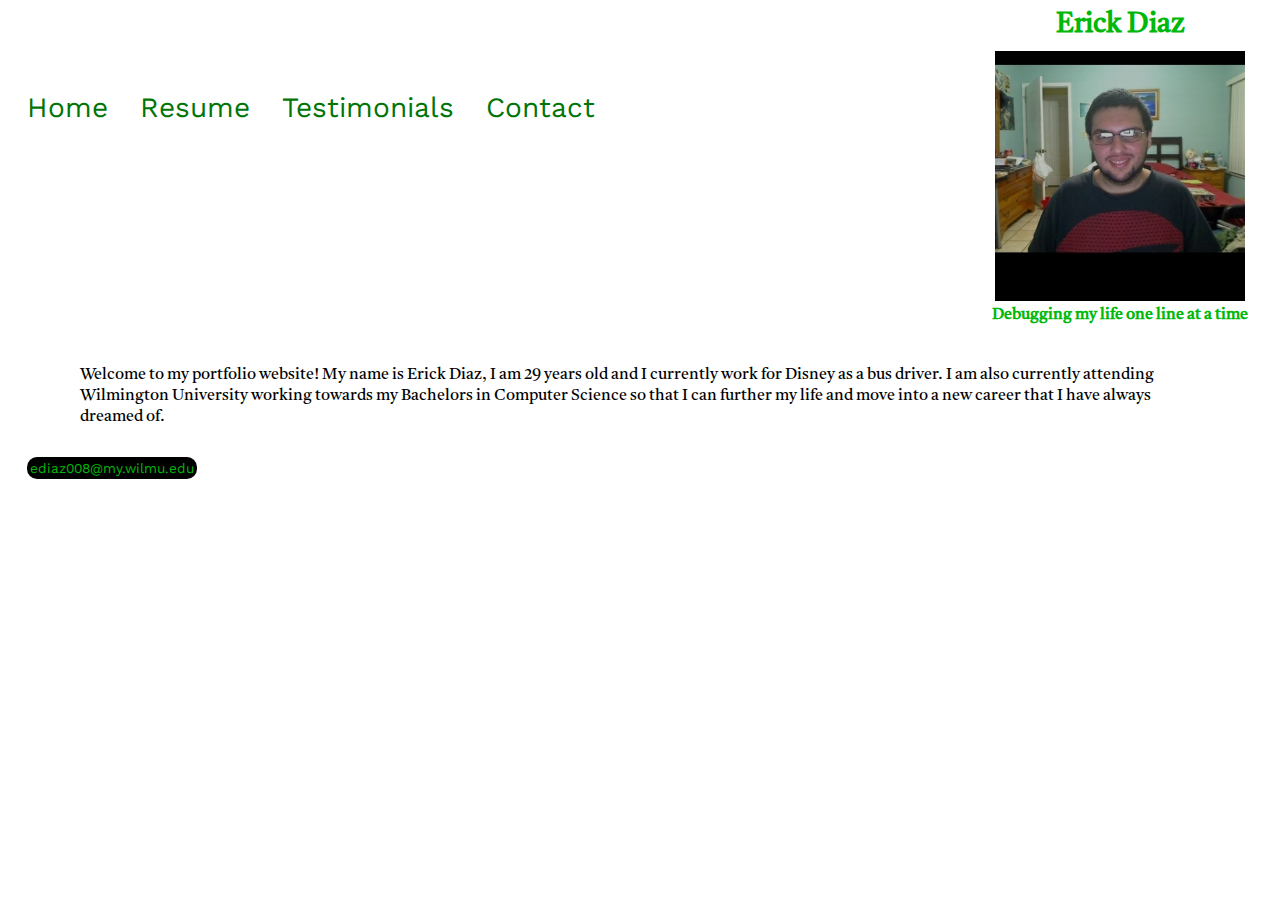
<file: portfolio/index.html>
<!DOCTYPE html>
<!--Erick Diaz index.html 06/24/2022-->
<html lang="en">

    <head>

        <title>Home &#9475; Erick's Portfolio</title>

        <meta charset="utf-8">

        <meta name="viewport" content="width=device-width, initial-scale=1">

        <link rel="stylesheet" href="css/styles.css">

        <link rel="preconnect" href="https://fonts.googleapis.com">

        <link rel="preconnect" href="https://fonts.gstatic.com" crossorigin>

        <link href="https://fonts.googleapis.com/css2?family=Open+Sans:wght@300&family=Tiro+Devanagari+Marathi&family=Work+Sans&display=swap" rel="stylesheet">

    </head>

    <body>

        <div id="container">

            <header>

                <p>Erick Diaz</p>

                <figure>

                    <img class="erick" src="images/erick.jpg" alt="Picture of Erick Diaz">

                    <figcaption class="tagline">Debugging my life one line at a time</figcaption>
                
                </figure>

            </header>

            <nav>

                <ul>

                    <li><a href="index.html">Home</a></li>
                    <li><a href="resume.html">Resume</a></li>
                    <li><a href="testimonials.html">Testimonials</a></li>
                    <li><a href="contact.html">Contact</a></li>

                </ul>

            </nav>

            <!--The main element section is where you add the main content of the webpage-->
            <main>

                <p>Welcome to my portfolio website! My name is Erick Diaz, I am 29 years old and I currently work for Disney as a bus driver. 
                I am also currently attending Wilmington University working towards my Bachelors in Computer Science so that I can further my life and 
                move into a new career that I have always dreamed of.</p>

            </main>

            <footer>
                <a class="links" href="mailto:ediaz008@my.wilmu.edu">ediaz008@my.wilmu.edu</a>
            </footer>

        </div>

    </body>

</html>
</file>
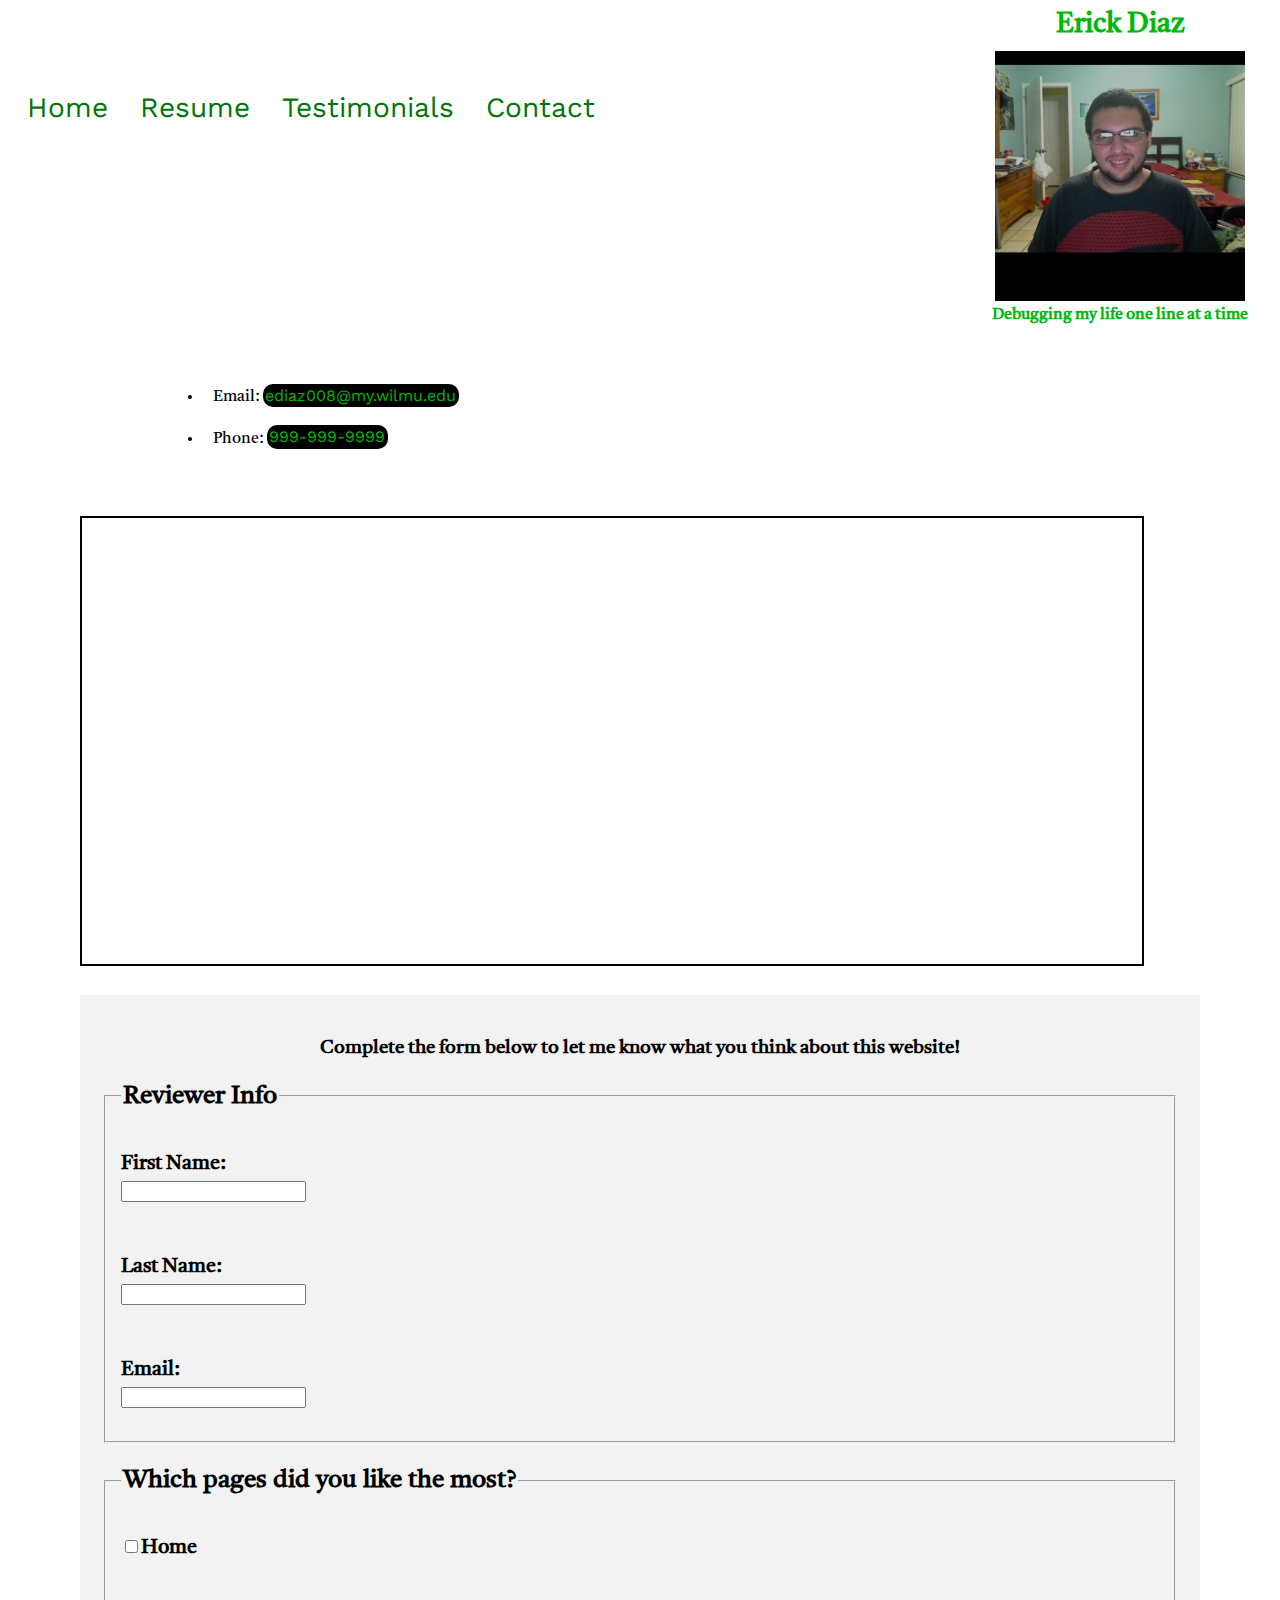
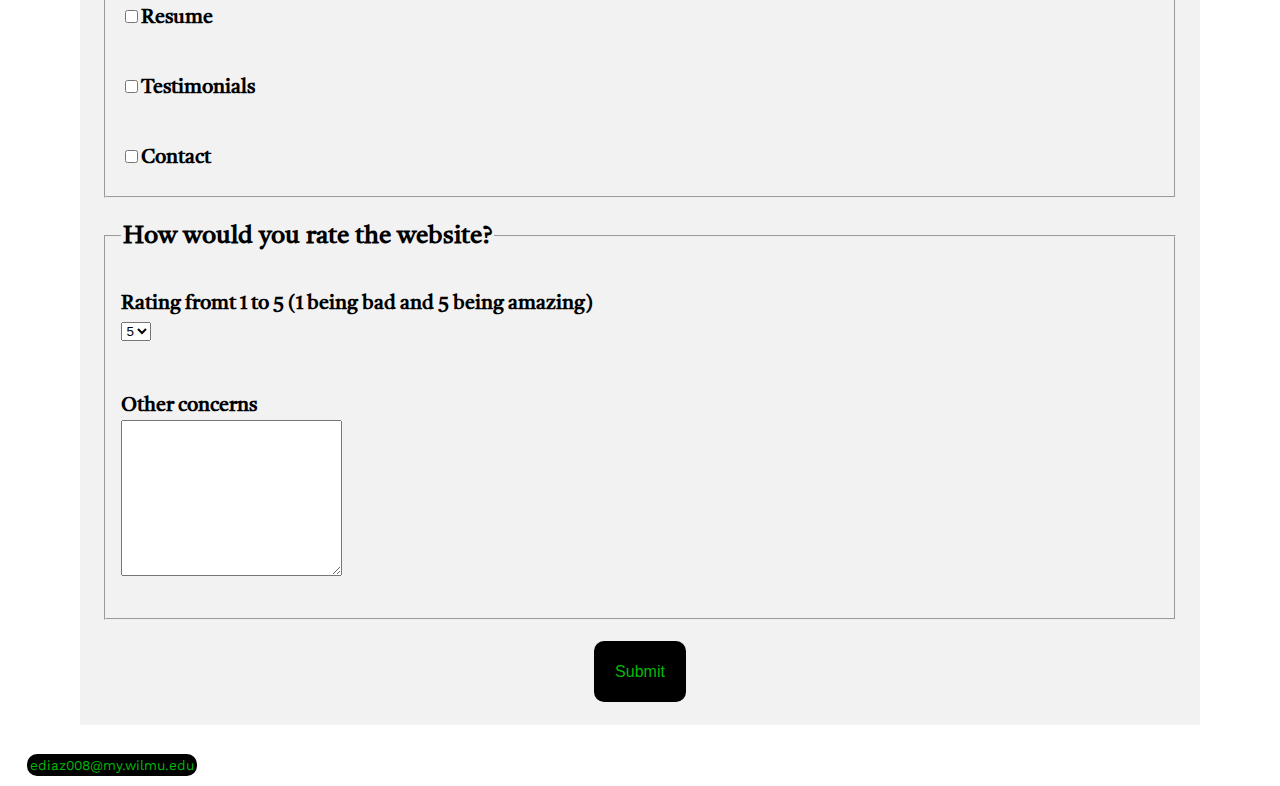
<file: portfolio/contact.html>
<!DOCTYPE html>
<!--Erick Diaz contact.html 06/24/2022-->
<html lang="en">

    <head>

        <title>Contact &#9475; Erick's Portfolio</title>

        <meta charset="utf-8">

        <meta name="viewport" content="width=device-width, initial-scale=1">

        <link rel="stylesheet" href="css/styles.css">

        <link rel="preconnect" href="https://fonts.googleapis.com">

        <link rel="preconnect" href="https://fonts.gstatic.com" crossorigin>

        <link href="https://fonts.googleapis.com/css2?family=Open+Sans:wght@300&family=Tiro+Devanagari+Marathi&family=Work+Sans&display=swap" rel="stylesheet">

    </head>

    <body>

        <div id="container">

            <header>

                <p>Erick Diaz</p>

                <figure>

                    <img class="erick" src="images/erick.jpg" alt="Picture of Erick Diaz">

                    <figcaption class="tagline">Debugging my life one line at a time</figcaption>
                
                </figure>

            </header>

            <nav>

                <ul>

                    <li><a href="index.html">Home</a></li>
                    <li><a href="resume.html">Resume</a></li>
                    <li><a href="testimonials.html">Testimonials</a></li>
                    <li><a href="contact.html">Contact</a></li>

                </ul>

            </nav>

            <!--The main element section is where you add the main content of the webpage-->
            <main>  

                <div class="mobile">

                    <ul>

                        <li>Email: <a class="links" href="mailto:ediaz008@my.wilmu.edu">ediaz008@my.wilmu.edu</a></li>
                        <li>Phone: <a class="links" href="tel+19999999999">999-999-9999</a></li>

                    </ul>
                
                </div>

                <div class="tablet-desktop">

                    <ul>

                        <li>Email: <a class="links" href="mailto:ediaz008@my.wilmu.edu">ediaz008@my.wilmu.edu</a></li>
                        <li>Phone: <span class="links">999-999-9999</span></li>

                    </ul>

                </div>

                <iframe class="map" src="https://www.google.com/maps/embed?pb=!1m18!1m12!1m3!1d3070.517856682276!2d-75.58837138436706!3d39.68305900785436!2m3!1f0!2f0!3f0!3m2!1i1024!2i768!4f13.1!3m3!1m2!1s0x89c703b029435bd7%3A0x69caf90a30303dee!2s320%20N%20Dupont%20Hwy%2C%20New%20Castle%2C%20DE%2019720!5e0!3m2!1sen!2sus!4v1653646459486!5m2!1sen!2sus" width="600" height="450" allowfullscreen="" loading="lazy" referrerpolicy="no-referrer-when-downgrade"></iframe>

                <div id="form">

                    <h3>Complete the form below to let me know what you think about this website!</h3>
                    
                    <form action="mailto:ediaz008@my.wilmu.edu" method="post">

                        <fieldset>

                            <legend>Reviewer Info</legend>

                            <label for="fName">First Name:</label>
                            <input type="text" name="fName" id="fName" required>

                            <label for="lName">Last Name:</label>
                            <input type="text" name="lName" id="lName" required>

                            <label for="email">Email:</label>
                            <input type="email" name="email" id="email" required>

                        </fieldset>

                        <fieldset>

                            <legend>Which pages did you like the most?</legend>

                            <label for="index"><input type="checkbox" name="favorite" id="index" value="Home">Home</label>

                            <label for="resume"><input type="checkbox" name="favorite" id="resume" value="Resume">Resume</label>

                            <label for="testimonials"><input type="checkbox" name="favorite" id="testimonials" value="Testimonials">Testimonials</label>

                            <label for="contact"><input type="checkbox" name="favorite" id="contact" value="Contact">Contact</label>

                        </fieldset>

                        <fieldset>

                            <legend>How would you rate the website?</legend>

                            <label for="rating">Rating fromt 1 to 5 (1 being bad and 5 being amazing)</label>

                            <select name="rating" id="rating">

                                <option value="5">5</option>
                                <option value="4">4</option>
                                <option value="3">3</option>
                                <option value="2">2</option>
                                <option value="1">1</option>

                            </select>

                            <label for="review">Other concerns</label>

                            <textarea id="review" name="review" rows="10" cols="25"></textarea>

                        </fieldset>

                        <input type="submit" id="submit" value="Submit" class="button">

                    </form>

                </div>
            
            </main>

            <footer>
                <a class="links" href="mailto:ediaz008@my.wilmu.edu">ediaz008@my.wilmu.edu</a>
            </footer>

        </div>

    </body>

</html>
</file>
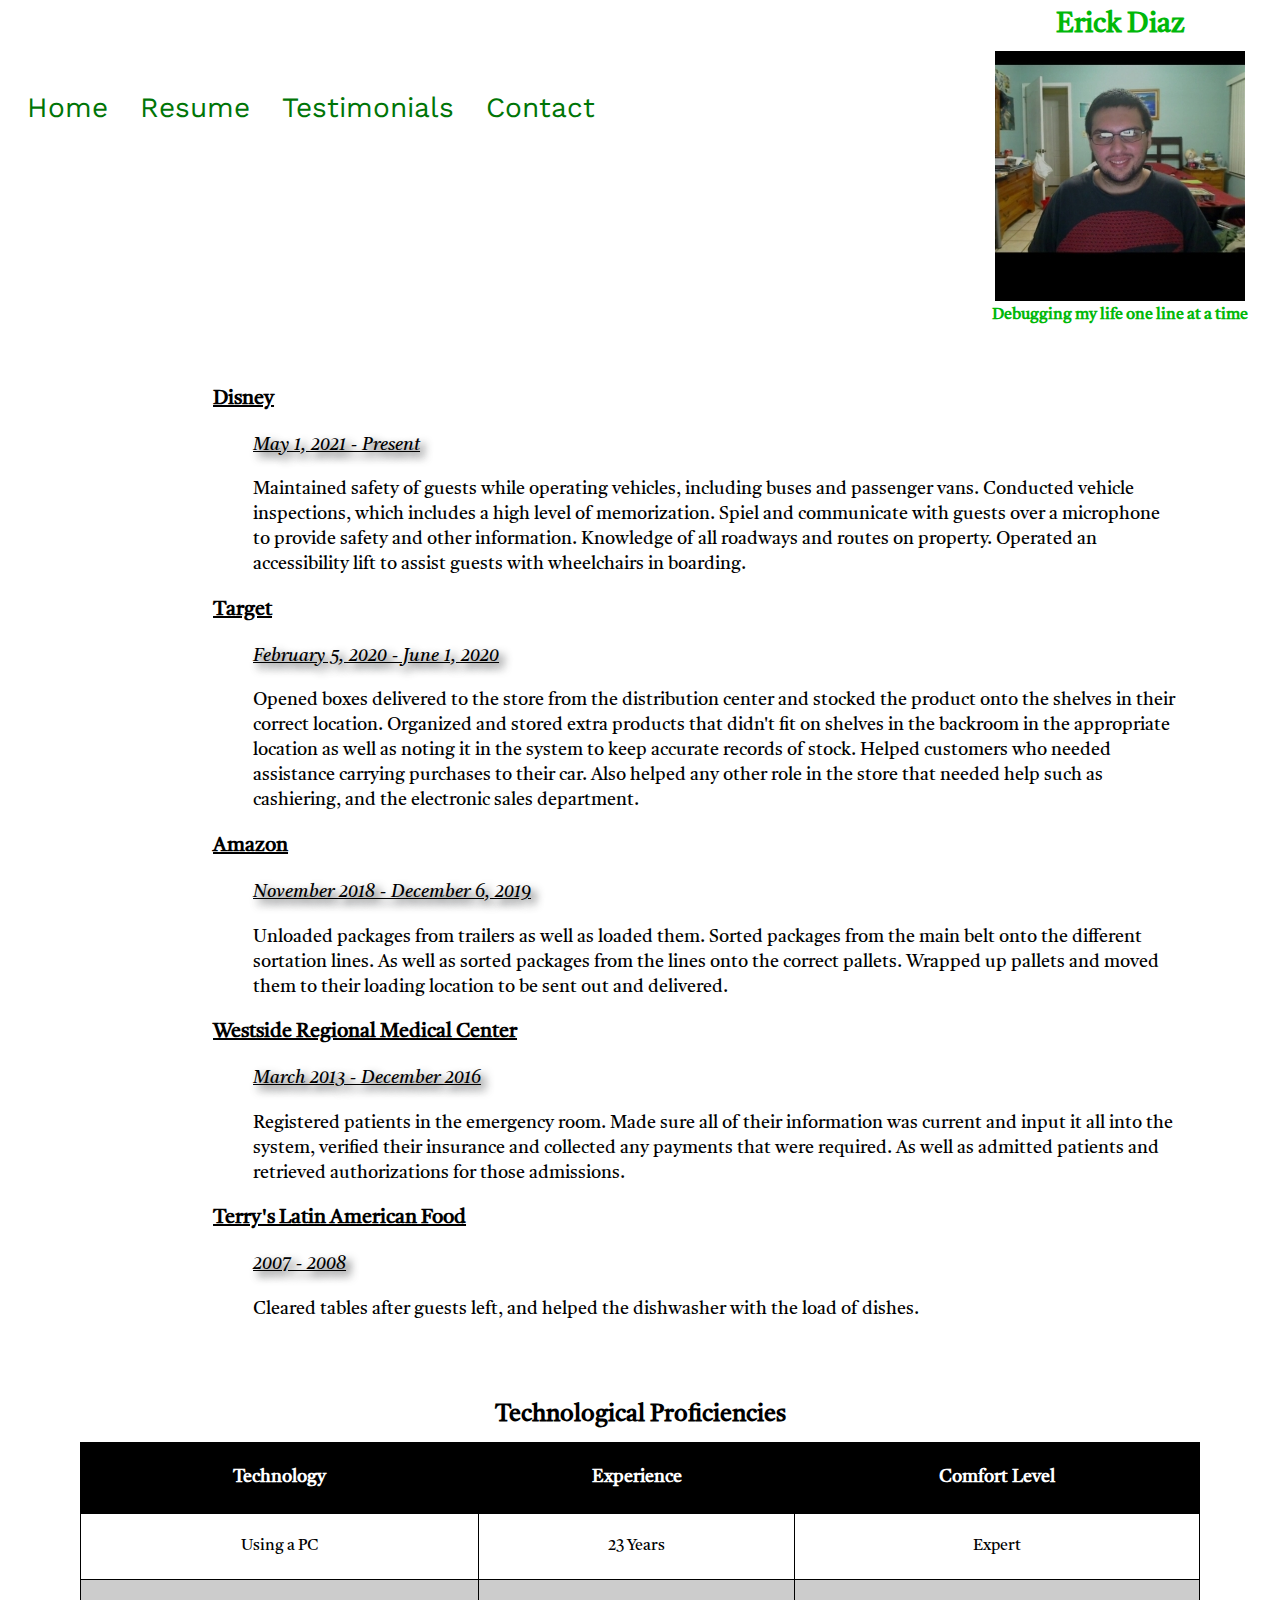
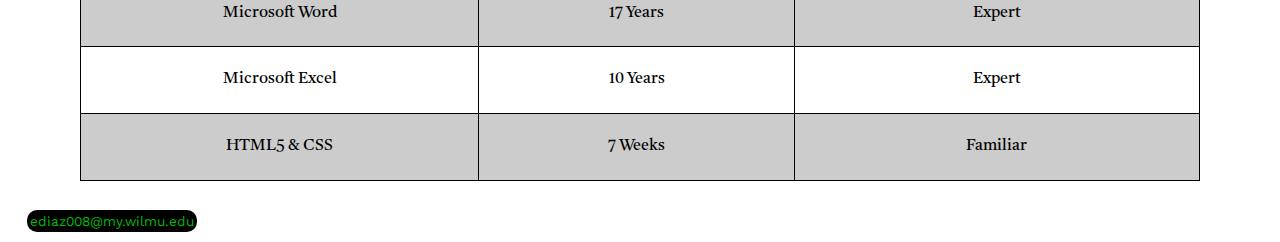
<file: portfolio/resume.html>
<!DOCTYPE html>
<!--Erick Diaz resume.html 06/24/2022-->
<html lang="en">

    <head>

        <title>Resume &#9475; Erick's Portfolio</title>

        <meta charset="utf-8">

        <meta name="viewport" content="width=device-width, initial-scale=1">

        <link rel="stylesheet" href="css/styles.css">

        <link rel="preconnect" href="https://fonts.googleapis.com">

        <link rel="preconnect" href="https://fonts.gstatic.com" crossorigin>

        <link href="https://fonts.googleapis.com/css2?family=Open+Sans:wght@300&family=Tiro+Devanagari+Marathi&family=Work+Sans&display=swap" rel="stylesheet">

    </head>

    <body>

        <div id="container">

            <header>

                <p>Erick Diaz</p>

                <figure>

                    <img class="erick" src="images/erick.jpg" alt="Picture of Erick Diaz">

                    <figcaption class="tagline">Debugging my life one line at a time</figcaption>
                
                </figure>

            </header>

            <nav>

                <ul>

                    <li><a href="index.html">Home</a></li>
                    <li><a href="resume.html">Resume</a></li>
                    <li><a href="testimonials.html">Testimonials</a></li>
                    <li><a href="contact.html">Contact</a></li>

                </ul>

            </nav>

            <!--The main element section is where you add the main content of the webpage-->
            <main>  

                <div id="jobs">

                    <dl>

                        <dt>Disney</dt>
                        <dd class="action">May 1, 2021 - Present</dd>
                        <dd>Maintained safety of guests while operating vehicles, including buses and passenger vans. Conducted vehicle inspections, 
                            which includes a high level of memorization. Spiel and communicate with guests over a microphone to provide safety and other information. 
                            Knowledge of all roadways and routes on property. Operated an accessibility lift to assist guests with wheelchairs in boarding.</dd>
                        
                        <dt>Target</dt>
                        <dd class="action">February 5, 2020 - June 1, 2020</dd>
                        <dd>Opened boxes delivered to the store from the distribution center and stocked the product onto the shelves in their correct location. Organized and 
                            stored extra products that didn't fit on shelves in the backroom in the appropriate location as well as noting it in the system to keep accurate 
                            records of stock. Helped customers who needed assistance carrying purchases to their car. Also helped any other role in the store that needed help 
                            such as cashiering, and the electronic sales department.</dd>

                        <dt>Amazon</dt>
                        <dd class="action">November 2018 - December 6, 2019</dd>
                        <dd>Unloaded packages from trailers as well as loaded them. Sorted packages from the main belt onto the different sortation lines. As well as sorted 
                            packages from the lines onto the correct pallets. Wrapped up pallets and moved them to their loading location to be sent out and delivered.</dd>

                        <dt>Westside Regional Medical Center</dt>
                        <dd class="action">March 2013 - December 2016</dd>
                        <dd>Registered patients in the emergency room. Made sure all of their information was current and input it all into the system, verified their insurance 
                            and collected any payments that were required. As well as admitted patients and retrieved authorizations for those admissions.</dd>

                        <dt>Terry's Latin American Food</dt>
                        <dd class="action">2007 - 2008</dd>
                        <dd>Cleared tables after guests left, and helped the dishwasher with the load of dishes.</dd>

                    </dl>

                </div>

                <div class="mobile">

                    <h3>Technological Proficiencies</h3>

                    <ul>
                        <li>Using a PC (23 Years/Expert)</li>
                        <li>Microsoft Word (17 Years/Expert)</li>
                        <li>Microsoft Excel (10 Years/Expert)</li>
                        <li>HTML5 &amp; CSS (7 Weeks/Familiar)</li>
                    </ul>

                </div>

                <div class="tablet-desktop">

                    <table>
                        <caption>Technological Proficiencies</caption>
                        <tr>
                            <th>Technology</th>
                            <th>Experience</th>
                            <th>Comfort Level</th>
                        </tr>

                        <tr>
                            <td>Using a PC</td>
                            <td>23 Years</td>
                            <td>Expert</td>
                        </tr>

                        <tr>
                            <td>Microsoft Word</td>
                            <td>17 Years</td>
                            <td>Expert</td>
                        </tr>

                        <tr>
                            <td>Microsoft Excel</td>
                            <td>10 Years</td>
                            <td>Expert</td>
                        </tr>

                        <tr>
                            <td>HTML5 &amp; CSS</td>
                            <td>7 Weeks</td>
                            <td>Familiar</td>
                        </tr>
                        
                    </table>

                </div>

            </main>

            <footer>
                <a class="links" href="mailto:ediaz008@my.wilmu.edu">ediaz008@my.wilmu.edu</a>
            </footer>

        </div>

    </body>

</html>
</file>
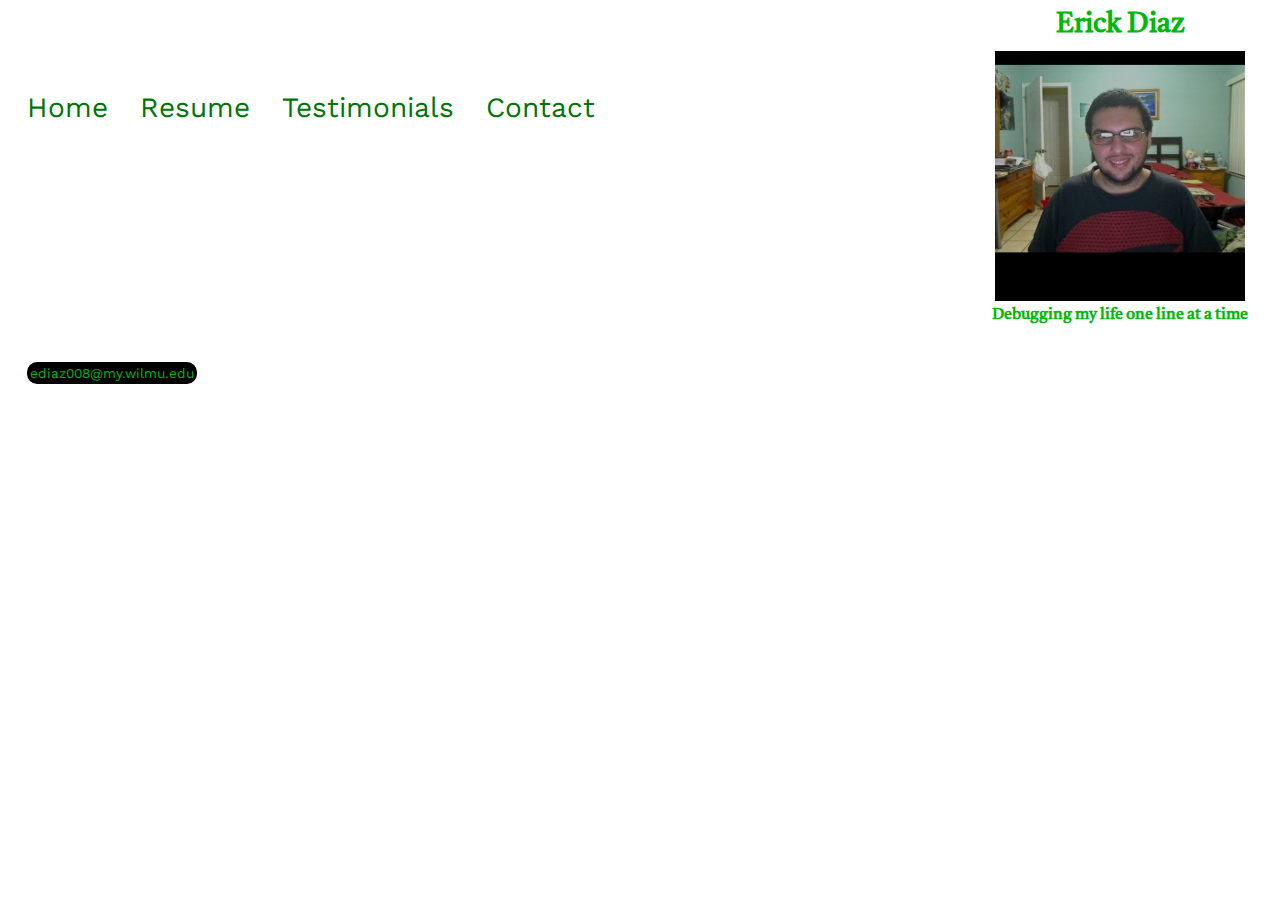
<file: portfolio/template.html>
<!DOCTYPE html>
<!--Erick Diaz template.html 06/24/2022-->
<html lang="en">

    <head>

        <title>Erick's Portfolio</title>

        <meta charset="utf-8">

        <meta name="viewport" content="width=device-width, initial-scale=1">

        <link rel="stylesheet" href="css/styles.css">

        <link rel="preconnect" href="https://fonts.googleapis.com">

        <link rel="preconnect" href="https://fonts.gstatic.com" crossorigin>

        <link href="https://fonts.googleapis.com/css2?family=Open+Sans:wght@300&family=Tiro+Devanagari+Marathi&family=Work+Sans&display=swap" rel="stylesheet">

    </head>

    <body>

        <div id="container">

            <header>

                <p>Erick Diaz</p>

                <figure>

                    <img class="erick" src="images/erick.jpg" alt="Picture of Erick Diaz">

                    <figcaption class="tagline">Debugging my life one line at a time</figcaption>
                
                </figure>

            </header>

            <nav>

                <ul>

                    <li><a href="index.html">Home</a></li>
                    <li><a href="resume.html">Resume</a></li>
                    <li><a href="testimonials.html">Testimonials</a></li>
                    <li><a href="contact.html">Contact</a></li>

                </ul>

            </nav>

            <!--The main element section is where you add the main content of the webpage-->
            <main>  
            </main>

            <footer>
                <a class="links" href="mailto:ediaz008@my.wilmu.edu">ediaz008@my.wilmu.edu</a>
            </footer>

        </div>

    </body>

</html>
</file>
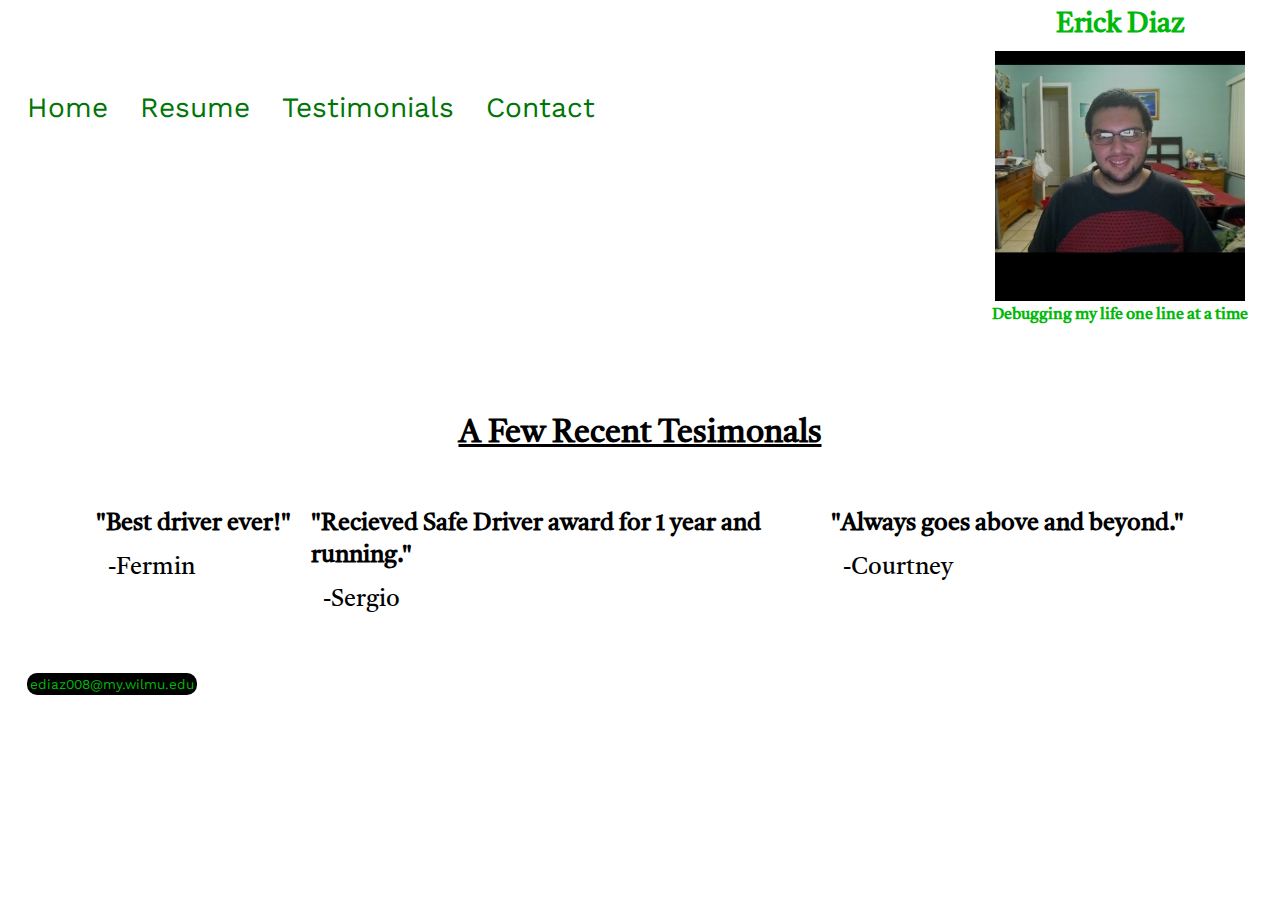
<file: portfolio/testimonials.html>
<!DOCTYPE html>
<!--Erick Diaz testimonials.html 06/24/2022-->
<html lang="en">

    <head>

        <title>Testimonials &#9475; Erick's Portfolio</title>

        <meta charset="utf-8">

        <meta name="viewport" content="width=device-width, initial-scale=1">

        <link rel="stylesheet" href="css/styles.css">

        <link rel="preconnect" href="https://fonts.googleapis.com">

        <link rel="preconnect" href="https://fonts.gstatic.com" crossorigin>

        <link href="https://fonts.googleapis.com/css2?family=Open+Sans:wght@300&family=Tiro+Devanagari+Marathi&family=Work+Sans&display=swap" rel="stylesheet">

    </head>

    <body>

        <div id="container">

            <header>

                <p>Erick Diaz</p>

                <figure>

                    <img class="erick" src="images/erick.jpg" alt="Picture of Erick Diaz">

                    <figcaption class="tagline">Debugging my life one line at a time</figcaption>
                
                </figure>

            </header>

            <nav>

                <ul>

                    <li><a href="index.html">Home</a></li>
                    <li><a href="resume.html">Resume</a></li>
                    <li><a href="testimonials.html">Testimonials</a></li>
                    <li><a href="contact.html">Contact</a></li>

                </ul>

            </nav>

            <!--The main element section is where you add the main content of the webpage-->
            <main>  
                
                <div class="grid">

                    <h1> A Few Recent Tesimonals</h1>

                    <article>

                        <h2>"Best driver ever!"</h2>

                        <p>-Fermin</p>

                    </article>

                    <article>

                        <h2>"Recieved Safe Driver award for 1 year and running."</h2>

                        <p>-Sergio</p>

                    </article>

                    <article>

                        <h2>"Always goes above and beyond."</h2>

                        <p>-Courtney</p>

                    </article>
                    
                </div>

            </main>

            <footer>
                <a class="links" href="mailto:ediaz008@my.wilmu.edu">ediaz008@my.wilmu.edu</a>
            </footer>

        </div>

    </body>

</html>
</file>
<file: portfolio/css/styles.css>
/* Erick Diaz 06/24/2022 styles.css */

/* This rule is used to reset the browsers default stylesheet so that our website has a consistent look across all browsers */
body, header, nav, main, footer, h1, h2, div, img, p, ul, li, figure, figcaption {
    margin: 0;
    padding: 0;
    border: 0;
}

img {
    max-width: 100%;
    display: block;
}

body {
    background-color: #fff;
}

/* Style rules for mobile viewport */

/* This is where the header style rules start */
header{
    position: -webkit-sticky;
    position: sticky;
    top: 0;
    background-color: #000;
    height: 365px;
    text-align: center;
    font-family: 'Tiro Devanagari Marathi', serif;
    font-weight: bold;
    color: #00B809;
}

header img {
    margin: 0 auto;
}

header p {
    font-size: 1.75em;
    padding: 0.25em;
    margin: 0;
}

.tagline {
    font-size: 1em;
    padding: 0.25em;
}

* {
    box-sizing: border-box;
}

/* This is where the nav style rules start */
nav {
    padding: 1%;
    margin-bottom: 1%;
}

nav ul {
    list-style-type: none;
    text-align: center;
}

nav li {
    font-size: 1.75em;
    font-family: 'Work Sans', sans-serif;
    border-top: 1px solid #000;
}

nav li:first-child {
    border-top: none;
}

nav li a {
    display: block;
    color: #007506;
    padding: 0.5em 1em;
    text-decoration: none;
}

/* Show mobile class, hide tablet-desktop class */
.mobile {
    display: block;
}

.tablet-desktop {
    display: none;
}

/* This is where the main style rules start */
main {
    font-family: 'Tiro Devanagari Marathi', serif;
    font-size: 1em;
    text-align: left;
    margin: 2em 5em 2em 5em;
}

main ul {
    padding: 1%;
}

main ul li {
    padding: 1%;
}

#jobs dl {
    padding: 1%;
}

#jobs dt {
    padding: 1%;
    font-size: 1.25em;
    font-weight: bold;
    text-decoration: underline;
}

#jobs dd {
    font-size: 1.15em;
    padding: 1%;
}

.action {
    font-style: italic;
    text-decoration: underline;
    text-shadow: 5px 5px 8px #2e3033;
}

.map {
    border: 2px solid #000;
    width: 95%;
}

.grid {
    padding: 1em;
}

.grid h1 {
    text-decoration: underline;
    text-align: center;
    padding: 1em; 
}

.grid p {
    padding: 0.5em;
    font-size: 1.5em;
}

/* Style rules for form */

#form {
    margin-top: 2%;
    background-color: #f2f2f2;
    padding: 2%;
}

#form h3 {
    text-align: center;
}

/* Style rules for form elements */

fieldset, input, select, textarea {
    margin-bottom: 2%;
}

fieldset, legend {
    font-weight: bold;
    font-size: 1.25em;
}

label {
    display: block;
    padding-top: 3%;
}

form #submit {
    margin: 0 auto;
    border: none;
    display: block;
    padding: 2%;
    background-color: #000;
    color: #00B809;
    font-size: 1em;
    border-radius: 10px;
}

form #submit:hover {
    color: #fff;
    background-color: #007506;
}

/*This is where the footer style rules start */
footer {
    font-family: 'Work Sans', sans-serif;
    font-size: 0.85em;
    margin: 1em 2em 1em 2em;
    color: #007506;
}

.links {
    background-color: #000;
    margin: 0 auto;
    width: 80%;
    padding: 0.25%;
    text-align: center;
    font-family: 'Work Sans', sans-serif;
    text-decoration: none;
    border-radius: 10px;
    color: #00B809;
}

/* Media query for tablet viewport */

@media screen and (min-width: 630px), print {

    /* This shows the tablet-desktop class and hides mobile class */

    .tablet-desktop {
        display: block;
    }

    .mobile {
        display: none;
    }

    /* Tablet viewport header styles */
    header {
        position: static;
        padding-bottom: 2%;
    }

    /* Tablet viewport nav styles */
    nav li {
        border-top: none;
        display: inline-block;
        border-right: 1px solid #000;
    }

    nav li:last-child {
        border-right: none;
    }

    nav li a {
        padding: 0.1em 0.75em;
    }

    /* Tablet viewport main styles */
    main ul {
        margin: 0 0 4% 10%;
    }

    main dl {
        margin:  0 0 4% 10%;
    }

    .grid {
        display: grid;
        grid-template-columns: auto auto auto;
        grid-gap: 20px;
        padding: 1em;
    }

    .grid h1 {
        grid-column: 1 / span 3;
        text-align: center;
        text-decoration: underline;
        padding: 1em;
    }

    .grid p {
        padding: 0.5em;
        font-size: 1.5em;
    }

    /* Tablet Viewport: Style rule for form element */

    form {
        width: 70%;
        margin: 0 auto;
    }

    /* Tablet Viewport: Style rules for table */

    table {
        border: 1px solid #000;
        border-collapse: collapse;
        margin: 0 auto;
        width: 100%;
    }

    caption {
        font-size: 1.5em;
        font-weight: bold;
        padding: 1%;
    }

    th, td {
        border: 1px solid #000;
        padding: 2%;
        text-align: center;
    }

    th {
        background-color: #000;
        color: #fff;
        font-size: 1.15em;
    }

    tr:nth-child(odd) {
        background-color: #ccc;
    }
    
}

/* Media query for desktop viewport */

@media screen and (min-width: 769px), print {

    /* Desktop viewport header styles */
    header {
        width: 25%;
        float: right;
        padding-bottom: 0;
        background-color: #fff;
    }

    /* Desktop viewport nav styles */
    nav {
        float: left;
        width:  70%;
        margin: 4em 0 1em 0;
    }

    nav ul {
        text-align: left;
    }

    nav li {
        border: none;
    }

    nav li a {
        padding: 0.5em;
    }

    nav li a:hover {
        color: #fff;
        background-color: #007506;
    }

    /* Desktop viewport main styles */
    main {
        clear: both;
    }

    ul a:hover {
        color: #fff;
        background-color: #007506;
    }

    /* Desktop Viewport: Style Rules for form elements */

    form {
        width: auto;
    }
    
}

/* Media query for large desktop viewports */
@media screen and (min-width: 1921px) {

    #container {
        width: 1920px;
        margin: 0 auto;
    }

    /* Large Desktop Viewport: Style rules for table */

    table {
        width: 80%;
    }
    
}

/* Media query for print */
@media print {
    body {
        background-color: #fff;
        color: #000;
    }
}
</file>
